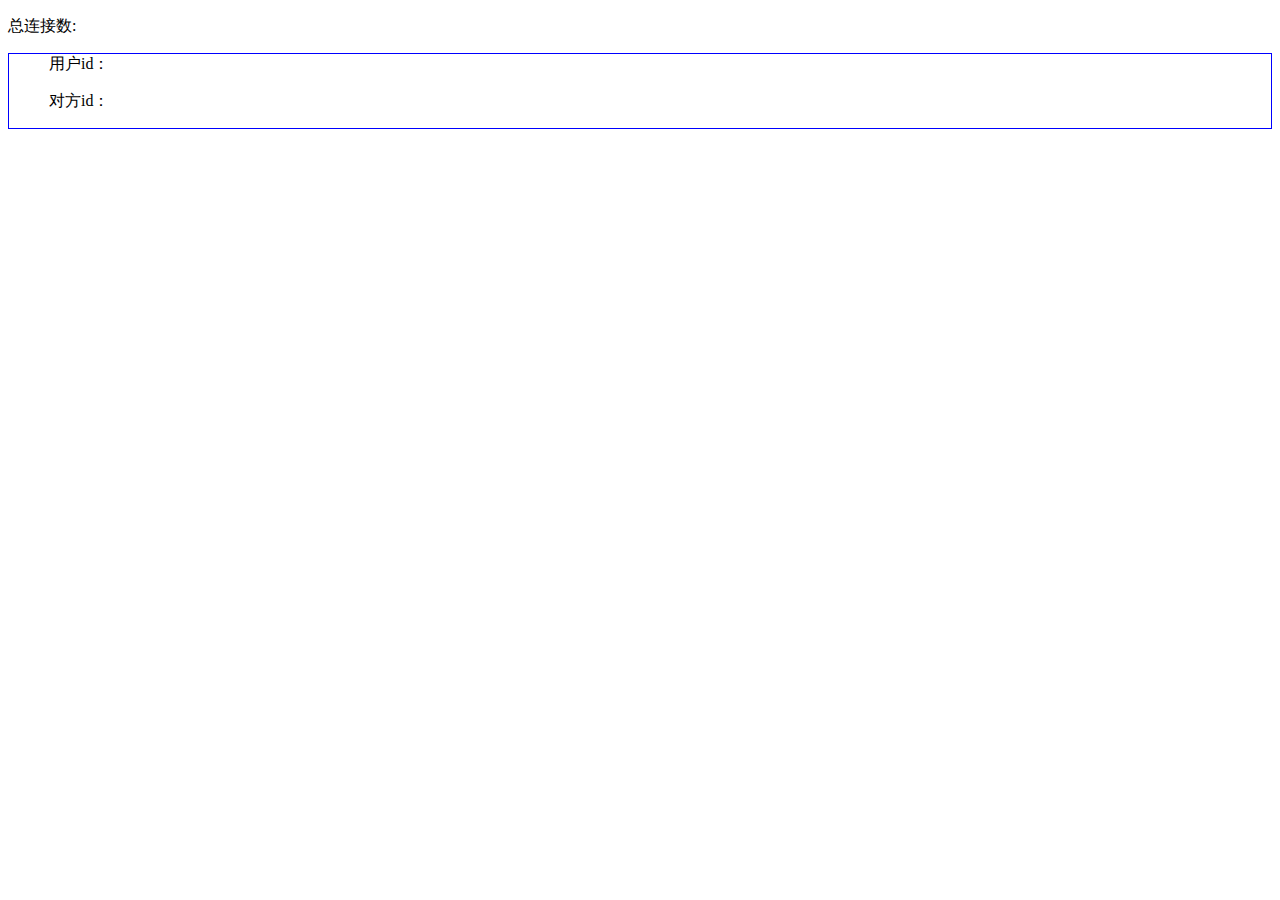
<file: src/main/resources/templates/admin.html>
<!DOCTYPE html>
<html lang="en" xmlns:th="http://www.thymeleaf.org">
<head>
    <meta charset="UTF-8">
    <title>admin</title>
</head>
<body>
<p>总连接数:</p>
<p th:text="${webSocketSet.size()}"></p>
<ul th:each="cs,webSocket:${webSocketSet}" style="border: blue solid 1px;list-style:none">
    <li>用户id：<p th:text="${cs.value.getId()}"></p></li>
    <li>对方id：<p th:text="${cs.value.getToUser()!=null?cs.value.getToUser():'正在等待连接'}"></p></li>
</ul>
</body>
</html>
</file>
